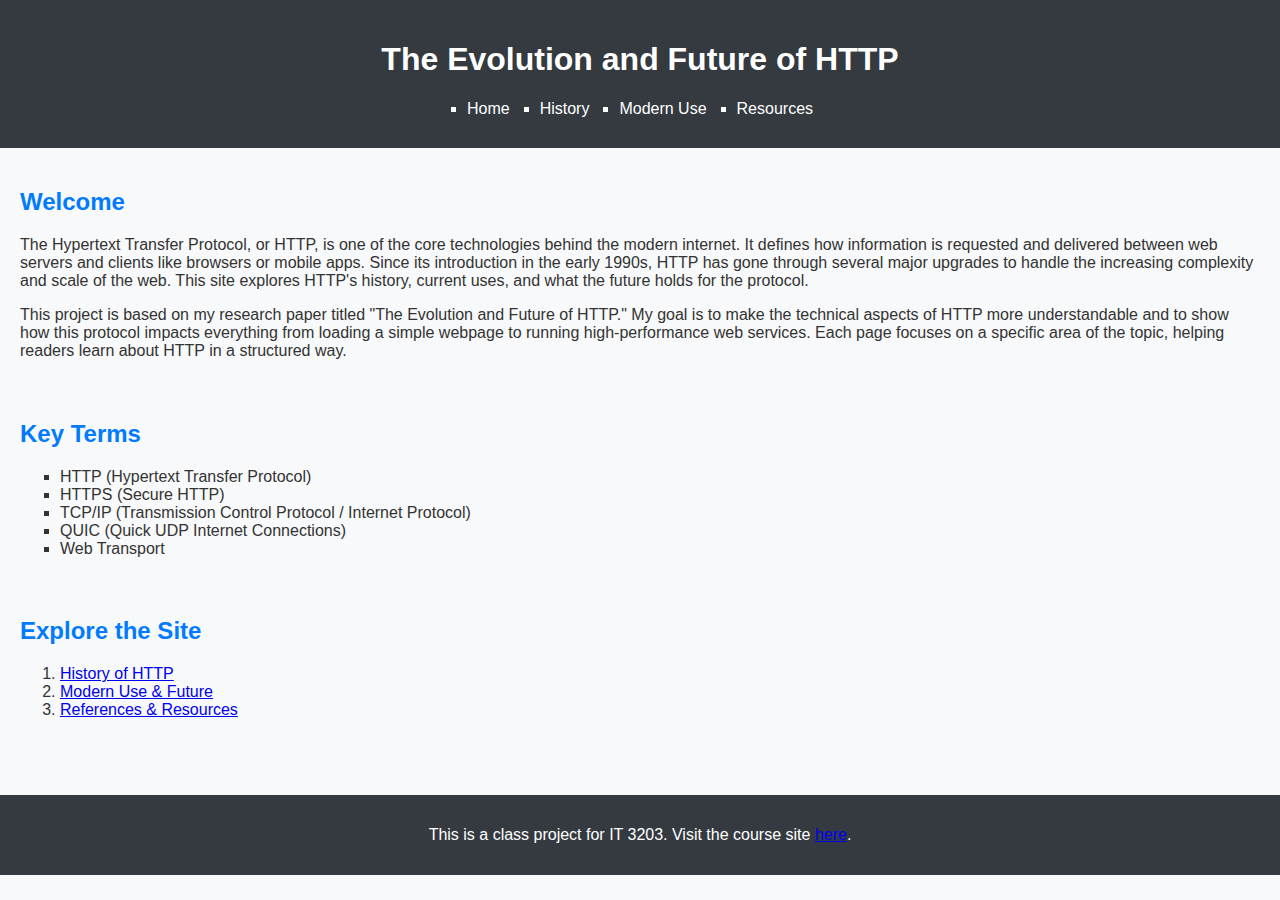
<file: index.html>
<!DOCTYPE html>
<html lang="en">
<head>
  <meta charset="UTF-8" />
  <meta name="viewport" content="width=device-width, initial-scale=1.0" />
  <title>The Evolution of HTTP</title>
  <link rel="stylesheet" href="style.css" />
</head>
<body>
  <header>
    <h1>The Evolution and Future of HTTP</h1>
    <nav>
      <ul>
        <li><a href="index.html">Home</a></li>
        <li><a href="history.html">History</a></li>
        <li><a href="modern.html">Modern Use</a></li>
        <li><a href="resources.html">Resources</a></li>
      </ul>
    </nav>
  </header>
  <main>
    <section>
      <h2>Welcome</h2>
      <p>The Hypertext Transfer Protocol, or HTTP, is one of the core technologies behind the modern internet. It defines how information is requested and delivered between web servers and clients like browsers or mobile apps. Since its introduction in the early 1990s, HTTP has gone through several major upgrades to handle the increasing complexity and scale of the web. This site explores HTTP's history, current uses, and what the future holds for the protocol.</p>
      <p>This project is based on my research paper titled "The Evolution and Future of HTTP." My goal is to make the technical aspects of HTTP more understandable and to show how this protocol impacts everything from loading a simple webpage to running high-performance web services. Each page focuses on a specific area of the topic, helping readers learn about HTTP in a structured way.</p>
    </section>

    <section>
      <h2>Key Terms</h2>
      <ul>
        <li>HTTP (Hypertext Transfer Protocol)</li>
        <li>HTTPS (Secure HTTP)</li>
        <li>TCP/IP (Transmission Control Protocol / Internet Protocol)</li>
        <li>QUIC (Quick UDP Internet Connections)</li>
        <li>Web Transport</li>
      </ul>
    </section>

    <section>
      <h2>Explore the Site</h2>
      <ol>
        <li><a href="history.html">History of HTTP</a></li>
        <li><a href="modern.html">Modern Use & Future</a></li>
        <li><a href="resources.html">References & Resources</a></li>
      </ol>
    </section>
  </main>
  <footer>
    <p>This is a class project for IT 3203. Visit the course site <a href="https://ksuweb.github.io/IT3203/" target="_blank">here</a>.</p>
  </footer>
</body>
</html>
</file>
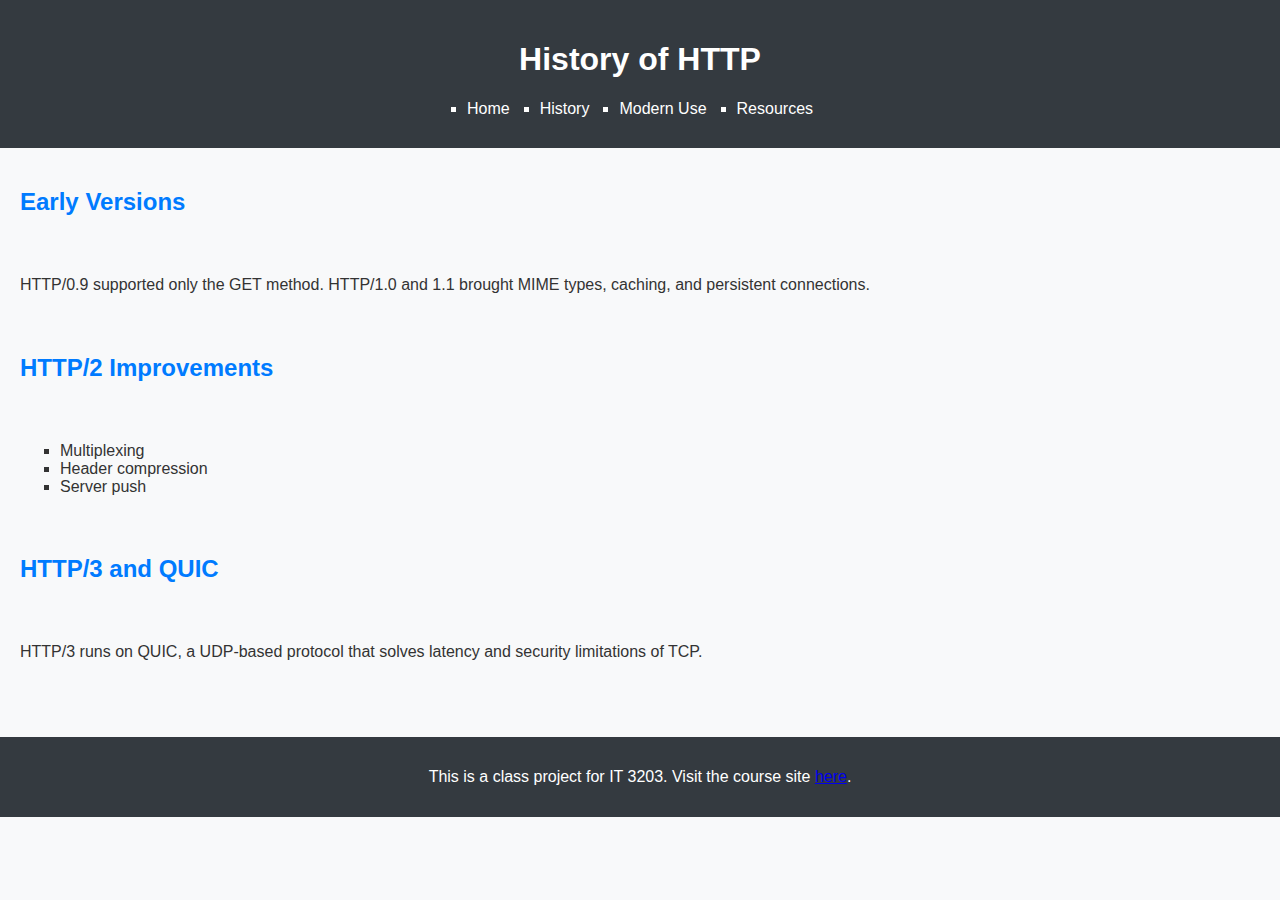
<file: history.html>
<!DOCTYPE html>
<html lang="en">
<head>
  <meta charset="UTF-8" />
  <title>HTTP History</title>
  <link rel="stylesheet" href="style.css" />
</head>
<body>
  <header>
    <h1>History of HTTP</h1>
    <nav>
      <ul>
        <li><a href="index.html">Home</a></li>
        <li><a href="history.html">History</a></li>
        <li><a href="modern.html">Modern Use</a></li>
        <li><a href="resources.html">Resources</a></li>
      </ul>
    </nav>
  </header>
  <main>
    <h2>Early Versions</h2>
    <p>HTTP/0.9 supported only the GET method. HTTP/1.0 and 1.1 brought MIME types, caching, and persistent connections.</p>
    <h2>HTTP/2 Improvements</h2>
    <ul>
      <li>Multiplexing</li>
      <li>Header compression</li>
      <li>Server push</li>
    </ul>
    <h2>HTTP/3 and QUIC</h2>
    <p>HTTP/3 runs on QUIC, a UDP-based protocol that solves latency and security limitations of TCP.</p>
  </main>
  <footer>
    <p>This is a class project for IT 3203. Visit the course site <a href="https://ksuweb.github.io/IT3203/" target="_blank">here</a>.</p>
  </footer>
</body>
</html>
</file>
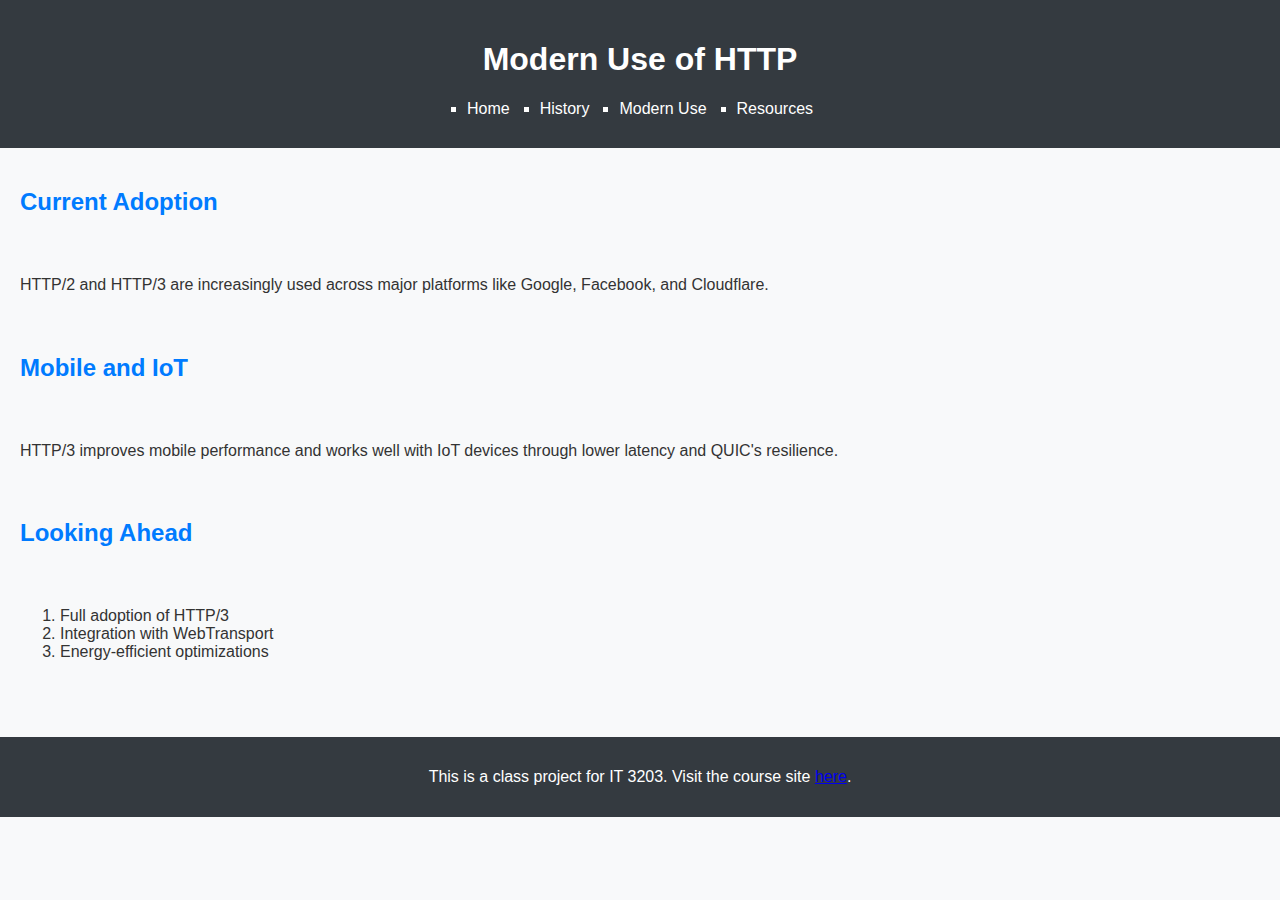
<file: modern.html>
<!DOCTYPE html>
<html lang="en">
<head>
  <meta charset="UTF-8" />
  <title>HTTP Today & Future</title>
  <link rel="stylesheet" href="style.css" />
</head>
<body>
  <header>
    <h1>Modern Use of HTTP</h1>
    <nav>
      <ul>
        <li><a href="index.html">Home</a></li>
        <li><a href="history.html">History</a></li>
        <li><a href="modern.html">Modern Use</a></li>
        <li><a href="resources.html">Resources</a></li>
      </ul>
    </nav>
  </header>
  <main>
    <h2>Current Adoption</h2>
    <p>HTTP/2 and HTTP/3 are increasingly used across major platforms like Google, Facebook, and Cloudflare.</p>
    <h2>Mobile and IoT</h2>
    <p>HTTP/3 improves mobile performance and works well with IoT devices through lower latency and QUIC's resilience.</p>
    <h2>Looking Ahead</h2>
    <ol>
      <li>Full adoption of HTTP/3</li>
      <li>Integration with WebTransport</li>
      <li>Energy-efficient optimizations</li>
    </ol>
  </main>
  <footer>
    <p>This is a class project for IT 3203. Visit the course site <a href="https://ksuweb.github.io/IT3203/" target="_blank">here</a>.</p>
  </footer>
</body>
</html>
</file>
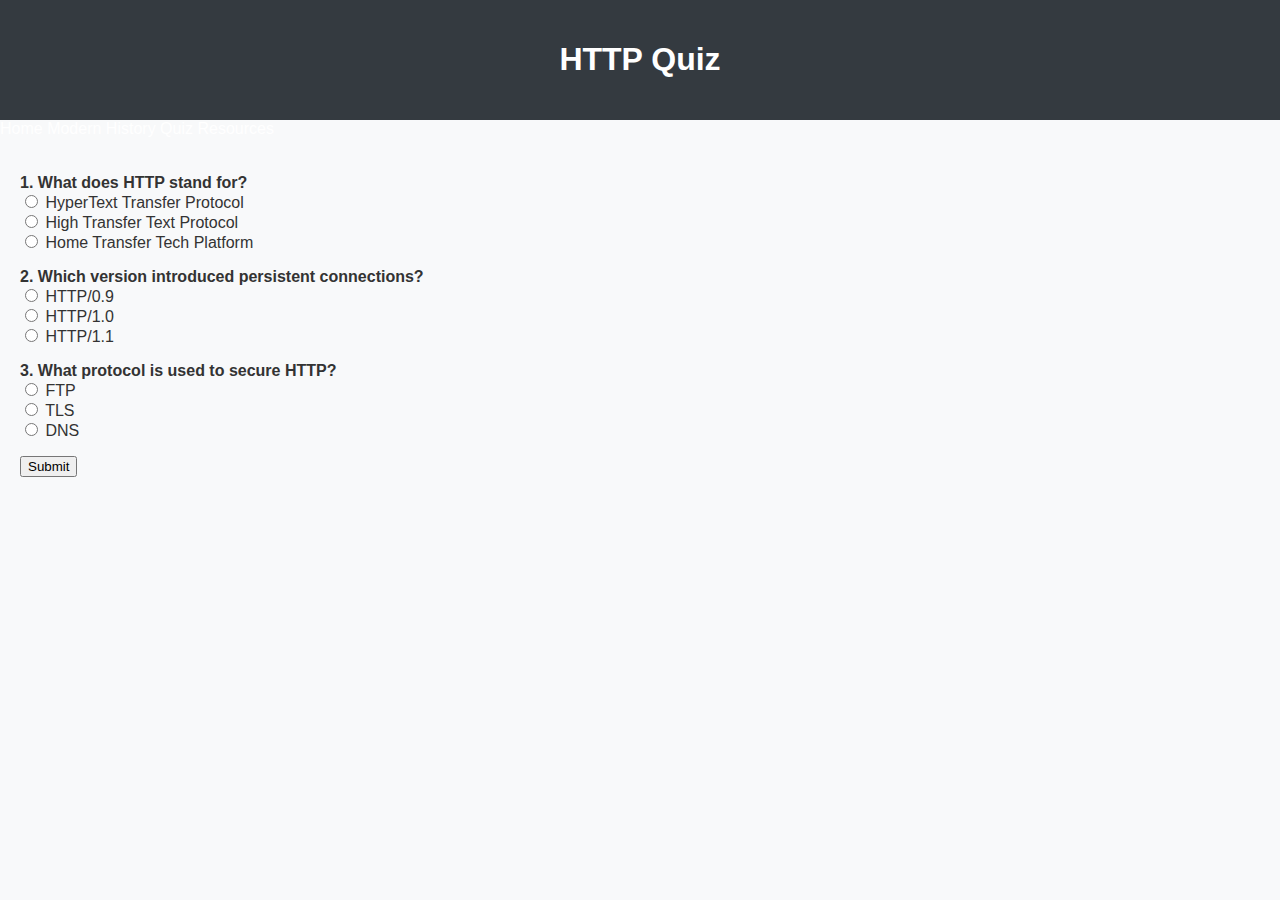
<file: quiz.html>
<!DOCTYPE html>
<html lang="en">
<head>
  <meta charset="UTF-8">
  <title>Quiz - HTTP</title>
  <link rel="stylesheet" href="style.css">
  <script>
    function gradeQuiz() {
      let score = 0;
      if (document.querySelector('input[name="q1"]:checked')?.value === "a") score++;
      if (document.querySelector('input[name="q2"]:checked')?.value === "c") score++;
      if (document.querySelector('input[name="q3"]:checked')?.value === "b") score++;
      alert("You scored " + score + " out of 3");
    }
  </script>
</head>
<body>
  <header><h1>HTTP Quiz</h1></header>
  <nav>
    <a href="index.html">Home</a>
    <a href="modern.html">Modern</a>
    <a href="history.html">History</a>
    <a href="quiz.html">Quiz</a>
    <a href="resources.html">Resources</a>
  </nav>
  <main>
    <form>
      <p><strong>1. What does HTTP stand for?</strong><br>
        <input type="radio" name="q1" value="a"> HyperText Transfer Protocol<br>
        <input type="radio" name="q1" value="b"> High Transfer Text Protocol<br>
        <input type="radio" name="q1" value="c"> Home Transfer Tech Platform<br>
      </p>
      <p><strong>2. Which version introduced persistent connections?</strong><br>
        <input type="radio" name="q2" value="a"> HTTP/0.9<br>
        <input type="radio" name="q2" value="b"> HTTP/1.0<br>
        <input type="radio" name="q2" value="c"> HTTP/1.1<br>
      </p>
      <p><strong>3. What protocol is used to secure HTTP?</strong><br>
        <input type="radio" name="q3" value="a"> FTP<br>
        <input type="radio" name="q3" value="b"> TLS<br>
        <input type="radio" name="q3" value="c"> DNS<br>
      </p>
      <button type="button" onclick="gradeQuiz()">Submit</button>
    </form>
  </main>
</body>
</html>
</file>
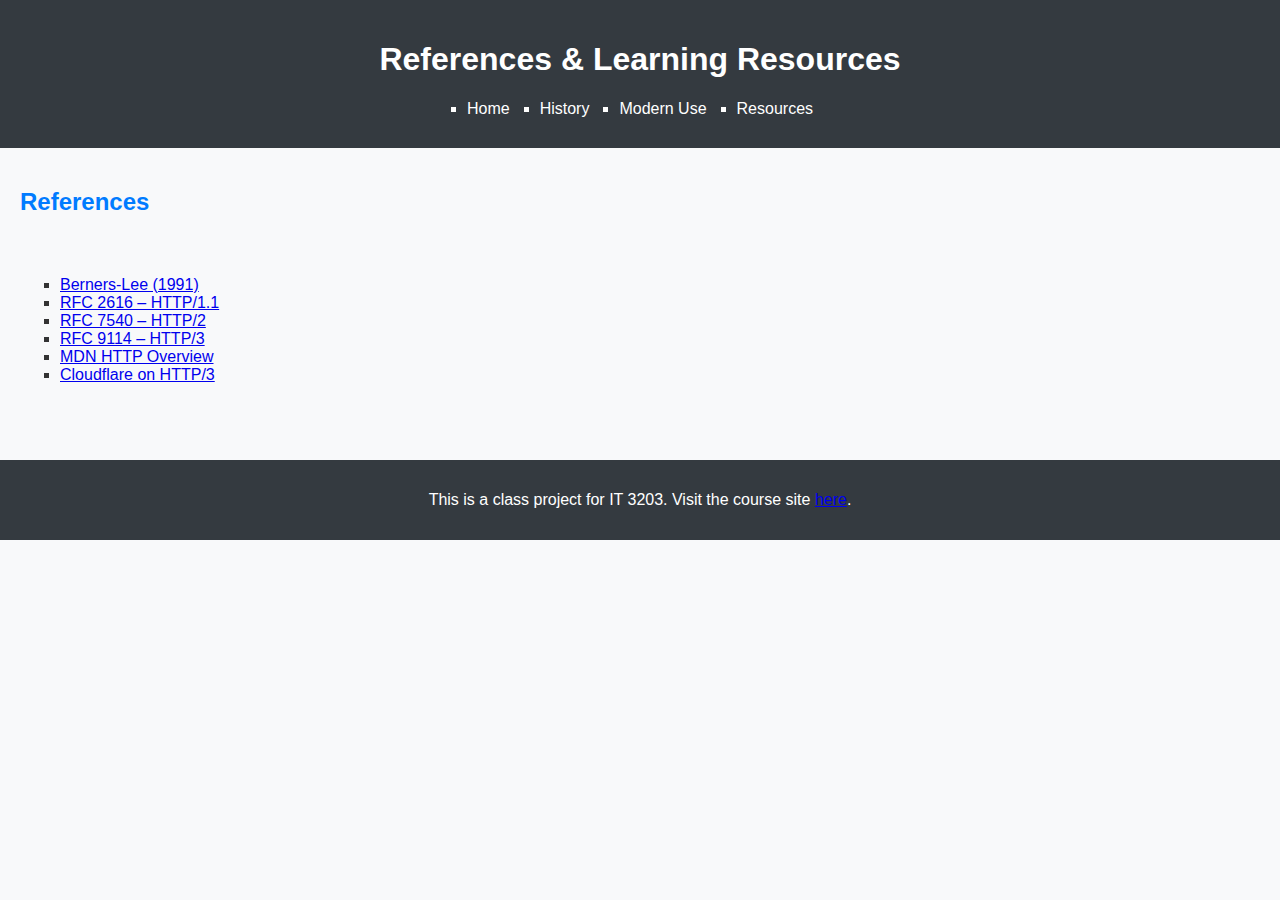
<file: resources.html>
<!DOCTYPE html>
<html lang="en">
<head>
  <meta charset="UTF-8" />
  <title>Resources</title>
  <link rel="stylesheet" href="style.css" />
</head>
<body>
  <header>
    <h1>References & Learning Resources</h1>
    <nav>
      <ul>
        <li><a href="index.html">Home</a></li>
        <li><a href="history.html">History</a></li>
        <li><a href="modern.html">Modern Use</a></li>
        <li><a href="resources.html">Resources</a></li>
      </ul>
    </nav>
  </header>
  <main>
    <h2>References</h2>
    <ul>
      <li><a href="https://www.w3.org/History/19921103-hypertext/hypertext/WWW/TheProject.html">Berners-Lee (1991)</a></li>
      <li><a href="https://www.rfc-editor.org/info/rfc2616">RFC 2616 – HTTP/1.1</a></li>
      <li><a href="https://www.rfc-editor.org/info/rfc7540">RFC 7540 – HTTP/2</a></li>
      <li><a href="https://www.rfc-editor.org/info/rfc9114">RFC 9114 – HTTP/3</a></li>
      <li><a href="https://developer.mozilla.org/en-US/docs/Web/HTTP/Overview">MDN HTTP Overview</a></li>
      <li><a href="https://www.cloudflare.com/learning/performance/what-is-http3/">Cloudflare on HTTP/3</a></li>
    </ul>
  </main>
  <footer>
    <p>This is a class project for IT 3203. Visit the course site <a href="https://ksuweb.github.io/IT3203/" target="_blank">here</a>.</p>
  </footer>
</body>
</html>
</file>
<file: style.css>
body {
  font-family: Arial, sans-serif;
  margin: 0;
  padding: 0;
  background: #f8f9fa;
  color: #333;
}
header {
  background: #343a40;
  color: white;
  padding: 20px;
  text-align: center;
}
nav ul {
  display: flex;
  justify-content: center;
  padding: 0;
  margin: 10px 0;
  list-style: none;
}
nav li {
  margin: 0 15px;
}
nav a {
  color: white;
  text-decoration: none;
}
nav a:hover {
  text-decoration: underline;
  color: #ffc107;
}
main {
  padding: 20px;
  display: flex;
  flex-direction: column;
  gap: 1.5rem;
}
footer {
  background: #343a40;
  color: white;
  text-align: center;
  padding: 15px;
  margin-top: 40px;
}
ul li {
  list-style-type: square;
}
h2 {
  color: #007bff;
}
a {
  transition: color 0.3s ease;
}
</file>
